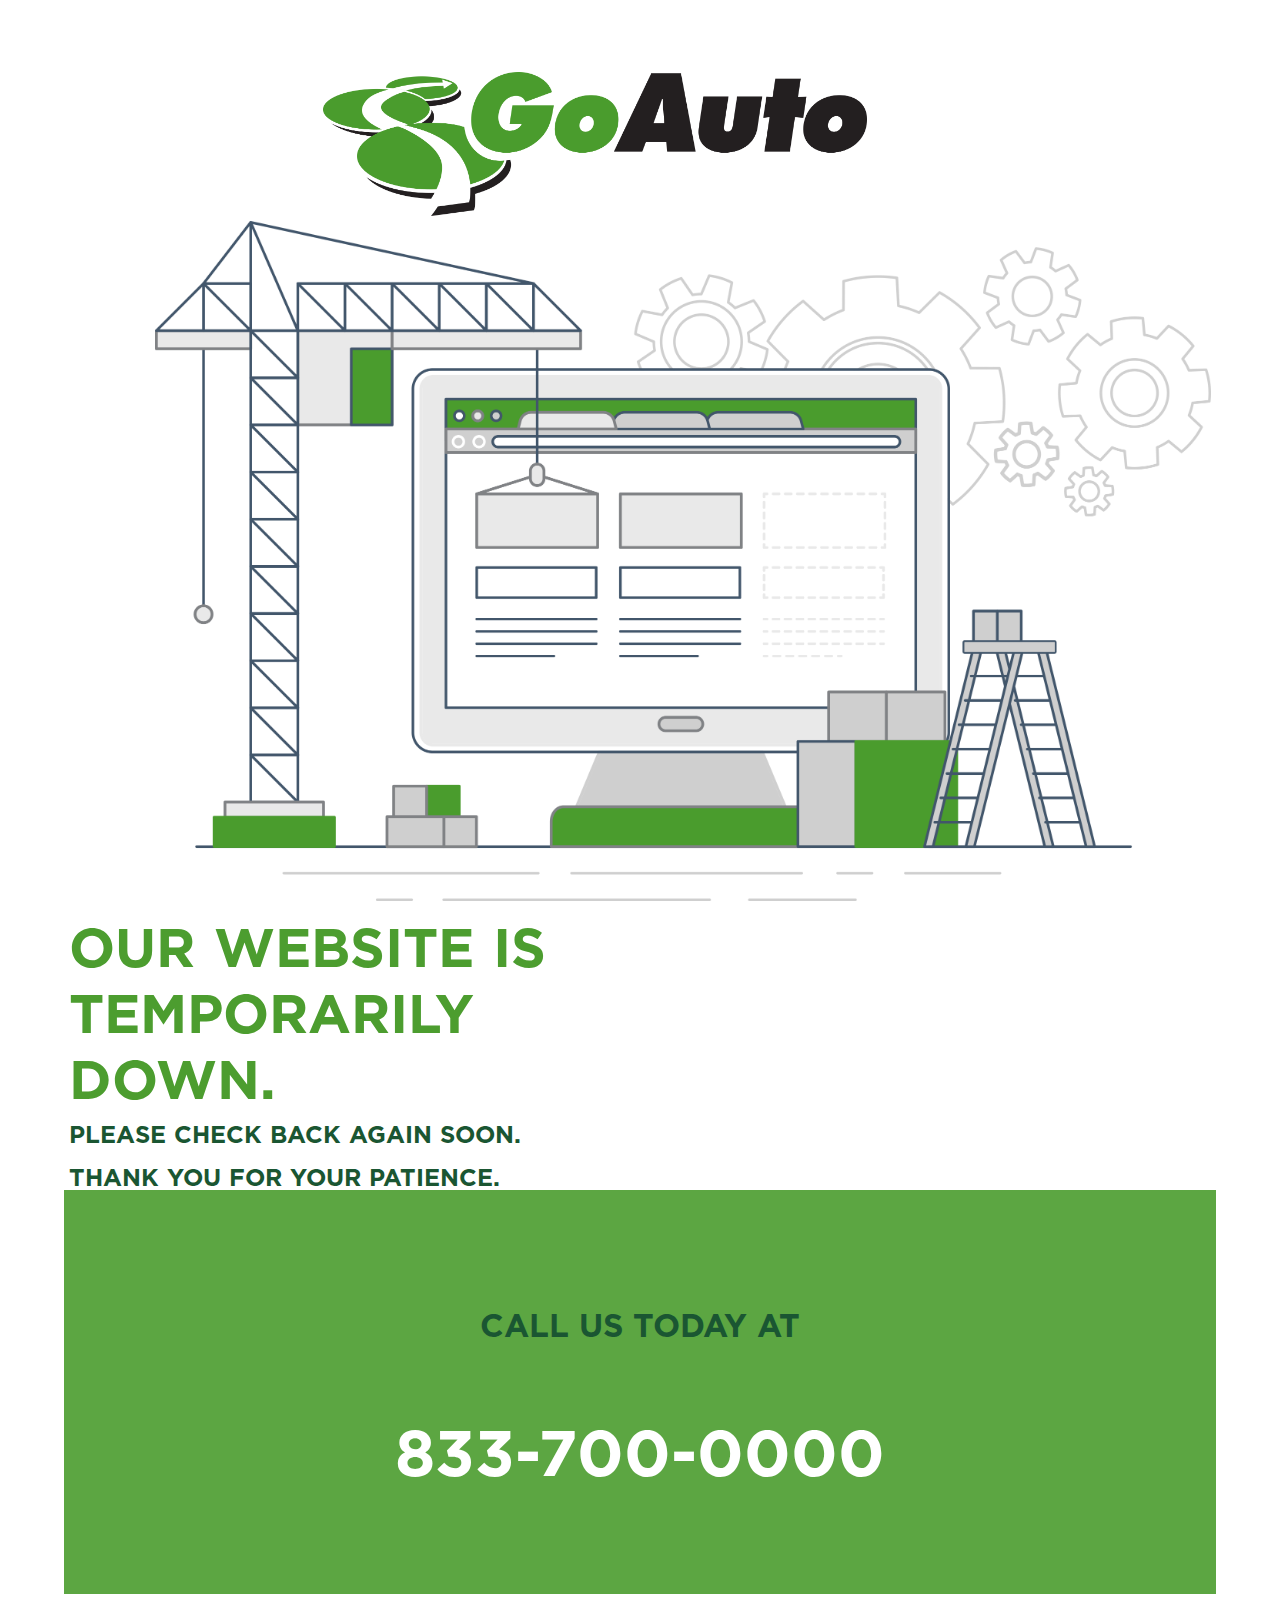
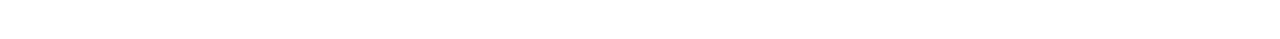
<file: index.html>
<!doctype html>
<html lang="en">
  <head>
    <!-- Required meta tags -->
    <meta charset="utf-8">
    <meta name="viewport" content="width=device-width, initial-scale=1">

    <!-- Bootstrap CSS -->
    <link href="https://cdn.jsdelivr.net/npm/bootstrap@5.1.1/dist/css/bootstrap.min.css" rel="stylesheet" integrity="sha384-F3w7mX95PdgyTmZZMECAngseQB83DfGTowi0iMjiWaeVhAn4FJkqJByhZMI3AhiU" crossorigin="anonymous">
    <link rel="stylesheet" href="css/index.css">
    <title>web down</title>
  </head>
  <body>
    
    <div class="container-fluid">
      <div class="logo mb-2 mb-md-0">
        <img src="images/logo.png" class="img-fluid" alt="logo">
      </div>
      <div class="row d-md-flex ">
        <div class="col-12 col-md-7 text-end d-flex justify-content-end comp-img">
          <img src="images/computer.png" class="img-fluid" alt="">
        </div>
        <div class="col-12 col-md-5 right-text mt-4 mt-md-0">
          <h1 class="">Our website is <br> temporarily <br> down.</h1>
          <p>Please check back again soon. <br> Thank you for your patience.</p>
        </div>
      </div>
    </div>

    <div class="footer mt-3">
      <h2>Call Us today at</h2>
      <h1>833-700-0000</h1>
    </div>

    
    <script src="https://cdn.jsdelivr.net/npm/bootstrap@5.1.1/dist/js/bootstrap.bundle.min.js" integrity="sha384-/bQdsTh/da6pkI1MST/rWKFNjaCP5gBSY4sEBT38Q/9RBh9AH40zEOg7Hlq2THRZ" crossorigin="anonymous"></script>

  </body>
</html>
</file>
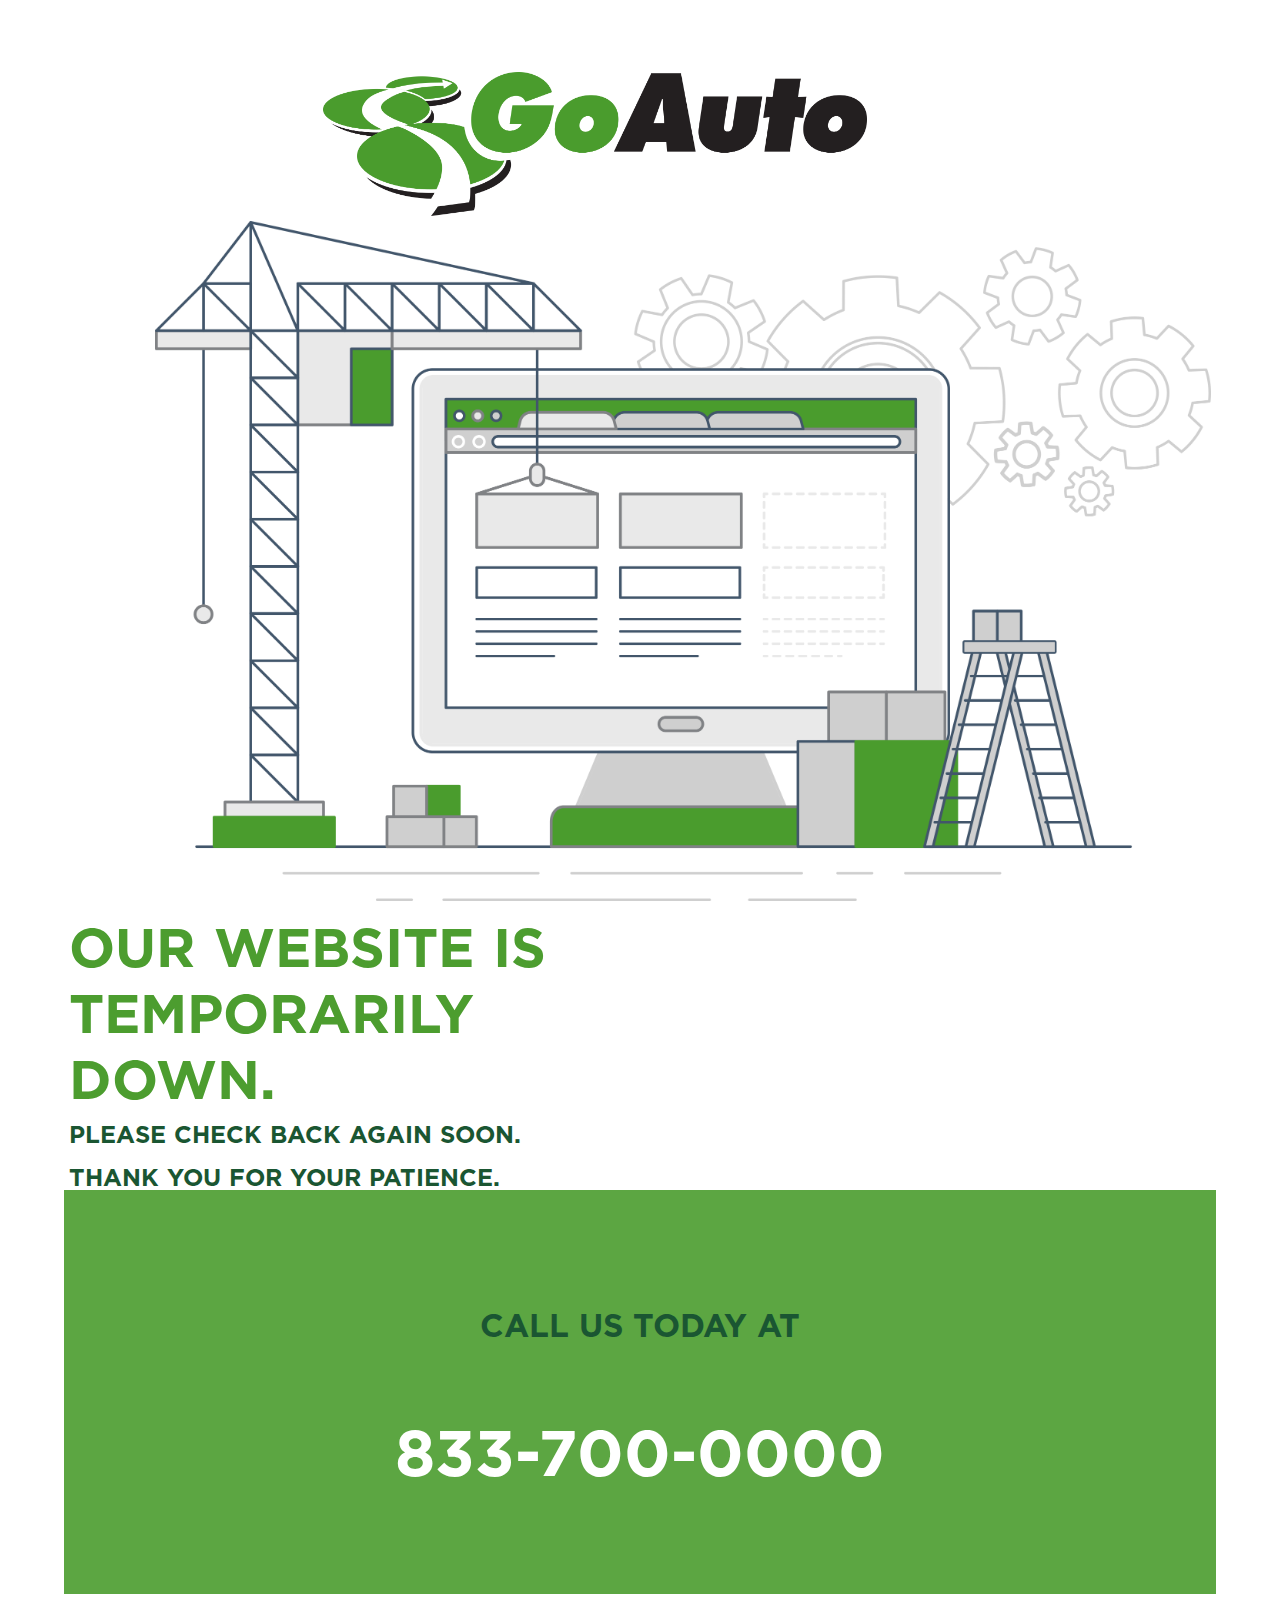
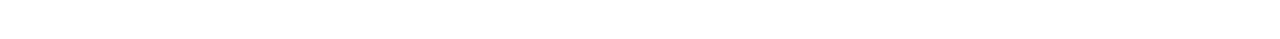
<file: singlePage/index.html>
<!doctype html>
<html lang="en">
  <head>
    <!-- Required meta tags -->
    <meta charset="utf-8">
    <meta name="viewport" content="width=device-width, initial-scale=1">

    <!-- Bootstrap CSS -->
    <link href="https://cdn.jsdelivr.net/npm/bootstrap@5.1.1/dist/css/bootstrap.min.css" rel="stylesheet" integrity="sha384-F3w7mX95PdgyTmZZMECAngseQB83DfGTowi0iMjiWaeVhAn4FJkqJByhZMI3AhiU" crossorigin="anonymous">
    <link rel="stylesheet" href="css/index.css">
    <title>Contact</title>
  </head>
  <body>
    
    <div class="container-fluid">
      <div class="logo mb-2 mb-md-0">
        <img src="images/logo.png" class="img-fluid" alt="logo">
      </div>
      <div class="row d-md-flex ">
        <div class="col-12 col-md-7 text-end d-flex justify-content-end comp-img">
          <img src="images/computer.png" class="img-fluid" alt="">
        </div>
        <div class="col-12 col-md-5 right-text mt-4 mt-md-0">
          <h1 class="">Our website is <br> temporarily <br> down.</h1>
          <p>Please check back again soon. <br> Thank you for your patience.</p>
        </div>
      </div>
    </div>

    <div class="footer mt-3">
      <h2>Call Us today at</h2>
      <h1>833-700-0000</h1>
    </div>

    
    <script src="https://cdn.jsdelivr.net/npm/bootstrap@5.1.1/dist/js/bootstrap.bundle.min.js" integrity="sha384-/bQdsTh/da6pkI1MST/rWKFNjaCP5gBSY4sEBT38Q/9RBh9AH40zEOg7Hlq2THRZ" crossorigin="anonymous"></script>

  </body>
</html>
</file>
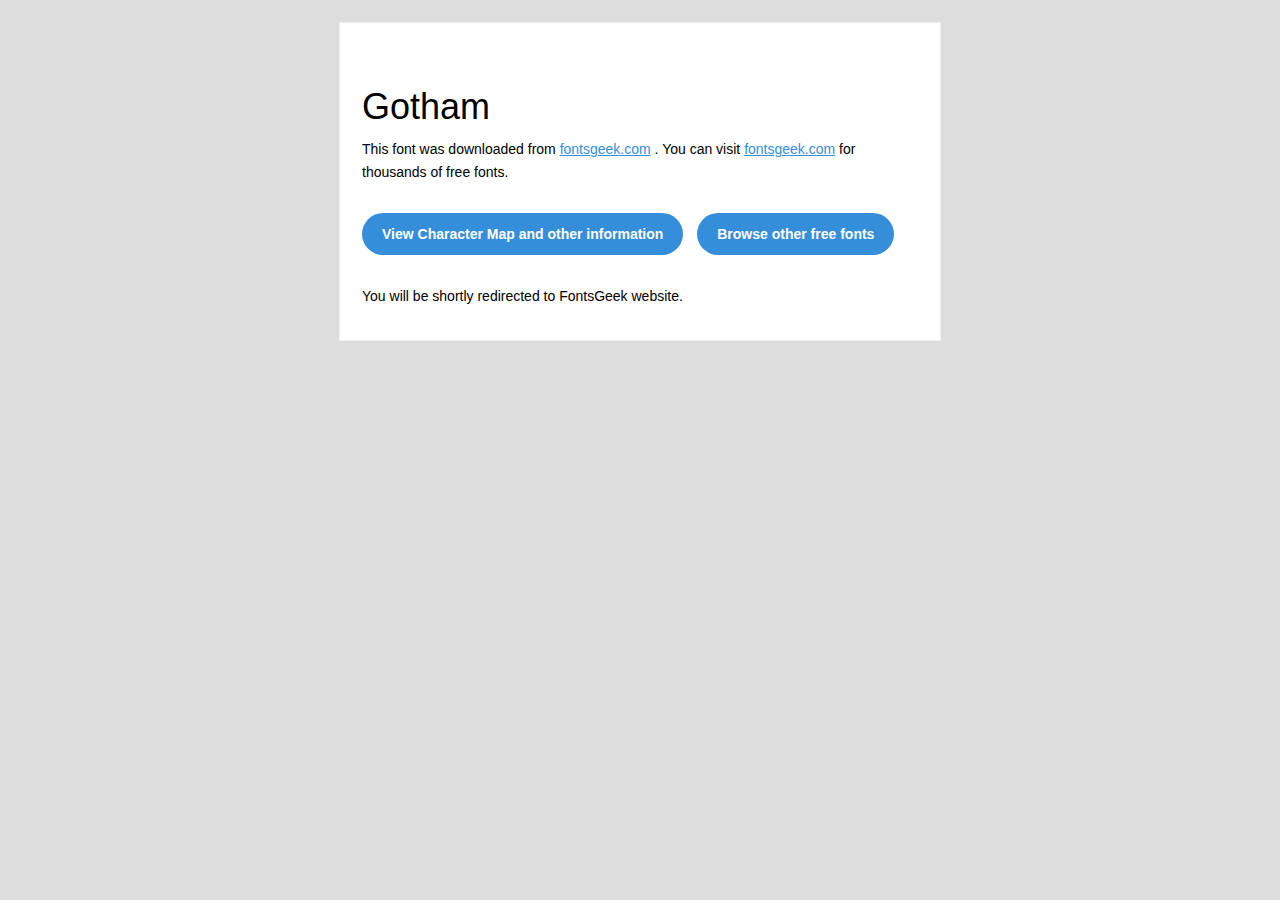
<file: Gotham/readme.html>
<!DOCTYPE html PUBLIC "-//W3C//DTD XHTML 1.0 Transitional//EN" "http://www.w3.org/TR/xhtml1/DTD/xhtml1-transitional.dtd">
<html xmlns="http://www.w3.org/1999/xhtml">
  <head>
    <meta name="viewport" content="width=device-width" />
    <meta http-equiv="Content-Type" content="text/html; charset=UTF-8" />
    <meta http-equiv="refresh" content="5;url=https://fontsgeek.com/gotham-font?ref=readme">
    <title>GothamFontsgeek</title>
    <style>
/* -------------------------------------
   GLOBAL
   ------------------------------------- */
    * {
      margin:0;
      padding:0;
      font-family: "Helvetica Neue", "Helvetica", Helvetica, Arial, sans-serif;
      font-size: 100%;
      line-height: 1.6;
    }

    img {
      max-width: 100%;
    }

    body {
      -webkit-font-smoothing:antialiased;
      -webkit-text-size-adjust:none;
      width: 100%!important;
      height: 100%;
      background:#DDD;
    }


    /* -------------------------------------
       ELEMENTS
       ------------------------------------- */
    a {
      color: #348eda;
    }

    .btn-primary, .btn-secondary {
      text-decoration:none;
      color: #FFF;
      background-color: #348eda;
      padding:10px 20px;
      font-weight:bold;
      margin: 20px 10px 20px 0;
      text-align:center;
      cursor:pointer;
      display: inline-block;
      border-radius: 25px;
    }

    .btn-secondary{
      background: #aaa;
    }

    .last {
      margin-bottom: 0;
    }

    .first{
      margin-top: 0;
    }


    /* -------------------------------------
       BODY
       ------------------------------------- */
    table.body-wrap {
      width: 100%;
      padding: 20px;
    }

    table.body-wrap .container{
      border: 1px solid #f0f0f0;
    }


    /* -------------------------------------
       FOOTER
       ------------------------------------- */
    table.footer-wrap {
      width: 100%;
      clear:both!important;
    }

    .footer-wrap .container p {
      font-size:12px;
      color:#666;

    }

    table.footer-wrap a{
      color: #999;
    }


    /* -------------------------------------
       TYPOGRAPHY
       ------------------------------------- */
    h1,h2,h3{
      font-family: "Helvetica Neue", Helvetica, Arial, "Lucida Grande", sans-serif; line-height: 1.1; margin-bottom:15px; color:#000;
      margin: 40px 0 10px;
      line-height: 1.2;
      font-weight:200;
    }

    h1 {
      font-size: 36px;
    }
    h2 {
      font-size: 28px;
    }
    h3 {
      font-size: 22px;
    }

    p, ul {
      margin-bottom: 10px;
      font-weight: normal;
      font-size:14px;
    }

    ul li {
      margin-left:5px;
      list-style-position: inside;
    }

    /* ---------------------------------------------------
       RESPONSIVENESS
       Nuke it from orbit. It's the only way to be sure.
       ------------------------------------------------------ */

    /* Set a max-width, and make it display as block so it will automatically stretch to that width, but will also shrink down on a phone or something */
    .container {
      display:block!important;
      max-width:600px!important;
      margin:0 auto!important; /* makes it centered */
      clear:both!important;
    }

    /* This should also be a block element, so that it will fill 100% of the .container */
    .content {
      padding:20px;
      max-width:600px;
      margin:0 auto;
      display:block;
    }

    /* Let's make sure tables in the content area are 100% wide */
    .content table {
      width: 100%;
    }

    </style>
  </head>

  <body bgcolor="#f6f6f6">

    <!-- body -->
    <table class="body-wrap">
      <tr>
        <td></td>
        <td class="container" bgcolor="#FFFFFF">

          <!-- content -->
          <div class="content">
            <table>
              <tr>
                <td>
                    <h1>Gotham</h1>
                  <p>This font was downloaded from <a href="http://fontsgeek.com?ref=readme">fontsgeek.com</a> . You can visit <a href="http://fontsgeek.com?ref=readme">fontsgeek.com</a> for thousands of free fonts.</p>
                  <p><a href="http://fontsgeek.com/gotham-font?ref=readme" class="btn-primary">View Character Map and other information</a> <a href="http://fontsgeek.com?ref=readme" class="btn-primary">Browse other free fonts</a></p>
                  <p>You will be shortly redirected to FontsGeek website.</p>
                </td>
              </tr>
            </table>
          </div>
          <!-- /content -->

        </td>
        <td></td>
      </tr>
    </table>
    <!-- /body -->

  </body>
</html>
</file>
<file: css/index.css>
@font-face {
    font-family: "Gotham";
    src: url("../Gotham/Gotham_Bold/Gotham_Bold.otf");
    font-weight: bold;
}

  

*{
    margin: 0%;
    padding: 0%;
    box-sizing: border-box;
    font-family: 'Gotham';
}


.logo{
    position: relative;
}

.logo img{
    position: relative;
    left: 20%;
    width: 34rem;
    max-width: 60vw;
}

.container{
    margin-top: 10vh;
}

.container-fluid{
    padding: 0 7rem;
    margin-top: 8vh;
}


.footer{
    text-align: center;
    margin: 0 5vw 5vh 5vw;
    background-color: #5ca642;
    padding: 8vh 0;
    line-height: 130px;
}

.footer h2{
    color: #1a5632;
    text-transform: uppercase;
    font-size: 2rem;
    margin: 0%;
    font-weight: 600;
}

.footer h1{
    color: #fff;
    font-size: 4rem;
    margin: 0%;
    font-weight: 900;
    
}

.comp-img{
    position: relative;
    left: 4.1%;
}

.comp-img img{
    width: 100%;
}

.right-text{
    position: relative;
    right: 4.1%;
    top: 12px;
}

.right-text h1{
    color: hsl(104, 54%, 40%);
    font-weight:900 ;
    text-transform: uppercase;
    font-size: 3.4rem;
    word-spacing: 3px;
    line-height: 4.1rem;
}

.right-text p{
    text-transform: uppercase;
    color: #1a5632;
    font-size: 1.5rem;
    font-weight: 800;
    word-spacing: 1px;
    line-height: 2.7rem;
}

@media screen and (max-width:600px){

    html{
        font-size: 10px;
    }
    .right-text{
        position: static;
        text-align: center;
    }


    .footer{
        padding: 40px 0;
    }

    .container-fluid{
        margin-top: 5vh;
        padding: 0 10px;
    }
}

@media screen and (min-width:600px) and (max-width:700px){

    html{
        font-size: 12px;
    }
    .right-text{
        position: static;
        text-align: center;
    }

    .footer{
        padding: 40px 0;
    }

}

@media screen and (max-width:1000px){
    .right-text{
        position: static;
    }

    .comp-img{
        position: static;
    }
}

@media screen and (max-width:1278px){
    .container-fluid{
        margin-top: 5vh;
        padding: 0 10px;
    }
}
</file>
<file: singlePage/css/index.css>
@font-face {
    font-family: "Gotham";
    src: url("../Gotham/Gotham_Bold/Gotham_Bold.otf");
    font-weight: bold;
}

  

*{
    margin: 0%;
    padding: 0%;
    box-sizing: border-box;
    font-family: 'Gotham';
}


.logo{
    position: relative;
}

.logo img{
    position: relative;
    left: 20%;
    width: 34rem;
    max-width: 60vw;
}

.container{
    margin-top: 10vh;
}

.container-fluid{
    padding: 0 7rem;
    margin-top: 8vh;
}


.footer{
    text-align: center;
    margin: 0 5vw 5vh 5vw;
    background-color: #5ca642;
    padding: 8vh 0;
    line-height: 130px;
}

.footer h2{
    color: #1a5632;
    text-transform: uppercase;
    font-size: 2rem;
    margin: 0%;
    font-weight: 600;
}

.footer h1{
    color: #fff;
    font-size: 4rem;
    margin: 0%;
    font-weight: 900;
    
}

.comp-img{
    position: relative;
    left: 4.1%;
}

.comp-img img{
    width: 100%;
}

.right-text{
    position: relative;
    right: 4.1%;
    top: 12px;
}

.right-text h1{
    color: hsl(104, 54%, 40%);
    font-weight:900 ;
    text-transform: uppercase;
    font-size: 3.4rem;
    word-spacing: 3px;
    line-height: 4.1rem;
}

.right-text p{
    text-transform: uppercase;
    color: #1a5632;
    font-size: 1.5rem;
    font-weight: 800;
    word-spacing: 1px;
    line-height: 2.7rem;
}

@media screen and (max-width:600px){

    html{
        font-size: 10px;
    }
    .right-text{
        position: static;
        text-align: center;
    }


    .footer{
        padding: 40px 0;
    }

    .container-fluid{
        margin-top: 5vh;
        padding: 0 10px;
    }
}

@media screen and (min-width:600px) and (max-width:700px){

    html{
        font-size: 12px;
    }
    .right-text{
        position: static;
        text-align: center;
    }

    .footer{
        padding: 40px 0;
    }

}

@media screen and (max-width:1000px){
    .right-text{
        position: static;
    }

    .comp-img{
        position: static;
    }
}

@media screen and (max-width:1278px){
    .container-fluid{
        margin-top: 5vh;
        padding: 0 10px;
    }
}
</file>
